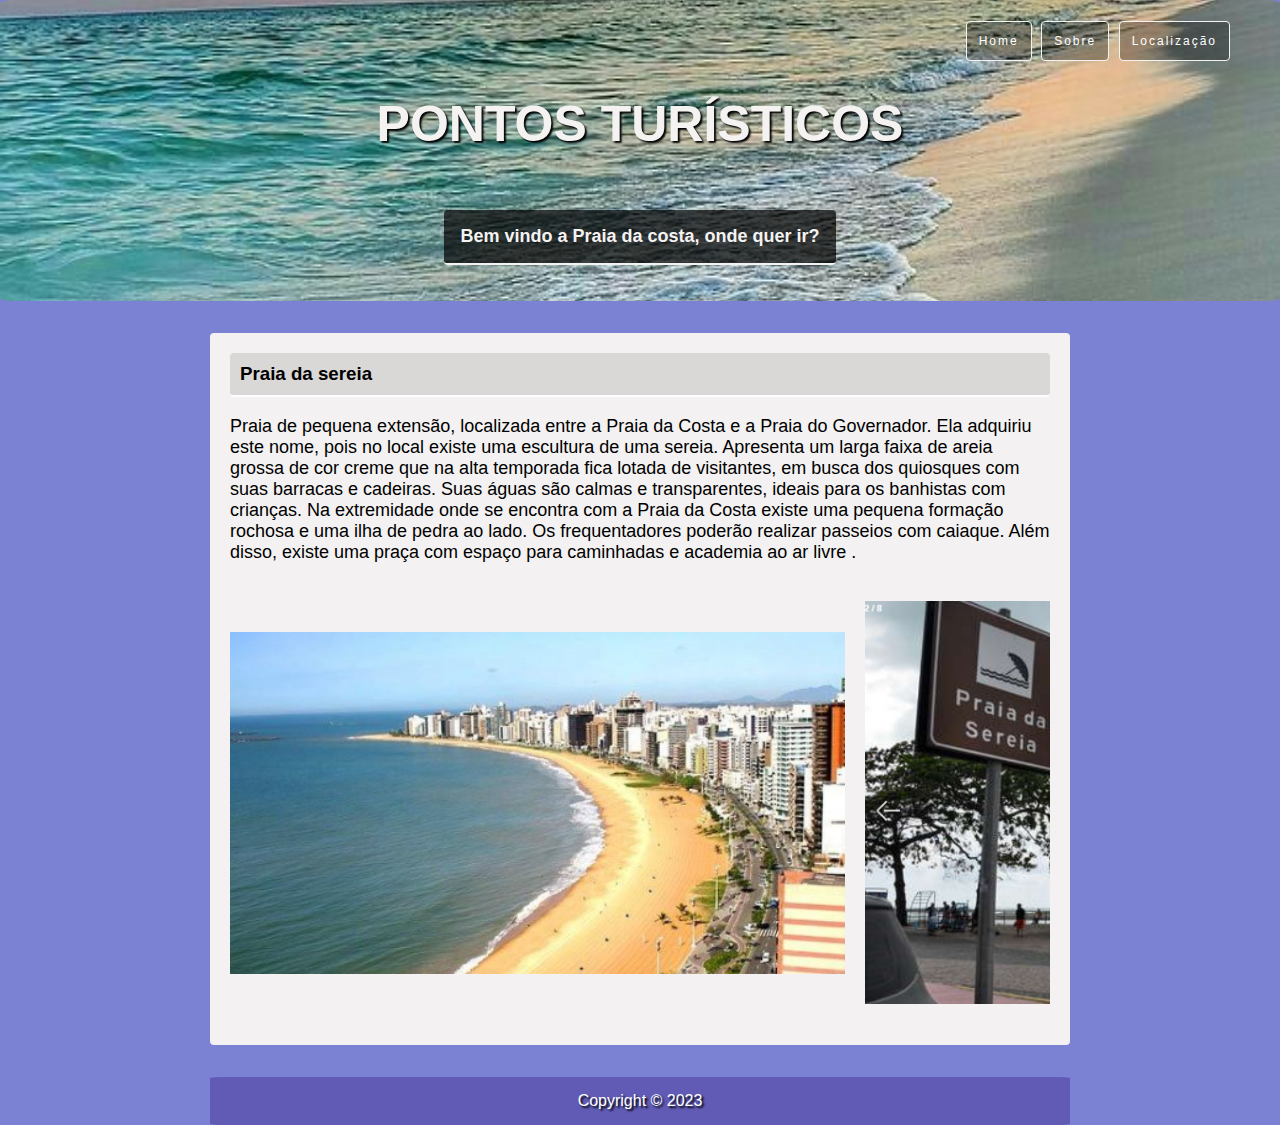
<file: index.html>
<!DOCTYPE html>
<html lang="pt-br">
<head>
    <meta charset="UTF-8">
    <meta name="viewport" content="width=device-width, initial-scale=1.0">
    <link rel="stylesheet" href="estilos.css">
    <script src="script.js" defer></script>
    <title>Praia dos Corais - Página Inicial</title>
</head>
<body>
</style>
<body>
    <header class="topo">
        <nav>
            <ul>
                <li><a href="index.html">Home</a></li>
                <li><a href="sobre.html">Sobre</a></li>
                <li><a href="localização.html">Localização</a></li>
            </ul>
        </nav>
        <div class="baixo">
            <h1>Pontos Turísticos</h1>
<h4>Bem vindo a Praia da costa, onde quer ir?</h4>
        </div>
    </header>
<main>
    <!--<div class="conteiner"> essas divs vão ser para outras atualizaões, não descatar.-->
        <section>
            <article>
                <header>
                <h3>Praia da sereia</h3>
                 </header>
                <p>Praia de pequena extensão, localizada entre a Praia da Costa e a Praia do Governador. Ela adquiriu este nome, pois no local existe uma escultura de uma sereia. Apresenta um larga faixa de areia grossa de cor creme que na alta temporada fica lotada de visitantes, em busca dos quiosques com suas barracas e cadeiras. Suas águas são calmas e transparentes, ideais para os banhistas com crianças. Na extremidade onde se encontra com a Praia da Costa existe uma pequena formação rochosa e uma ilha de pedra ao lado. Os frequentadores poderão realizar passeios com caiaque. Além disso, existe uma praça com espaço para caminhadas e academia ao ar livre .</p>
                <div class="galeria">
                <img src="imagens/imgcapa.png" alt="Praia Da sereia" class="galeria">
                <img src="imagens/img8.png" alt="Praia Da sereia" class="galeria">
                <img src="imagens/img12.png" alt="Praia Da sereia" class="galeria">
                <img src="imagens/img21.png" alt="Praia Da sereia" class="galeria">
                <img src="imagens/img22.png" alt="Praia Da sereia" class="galeria">
                </div>
            </article>
        </section>
<footer>
    Copyright © 2023
</footer>
</body>
</html>
</file>
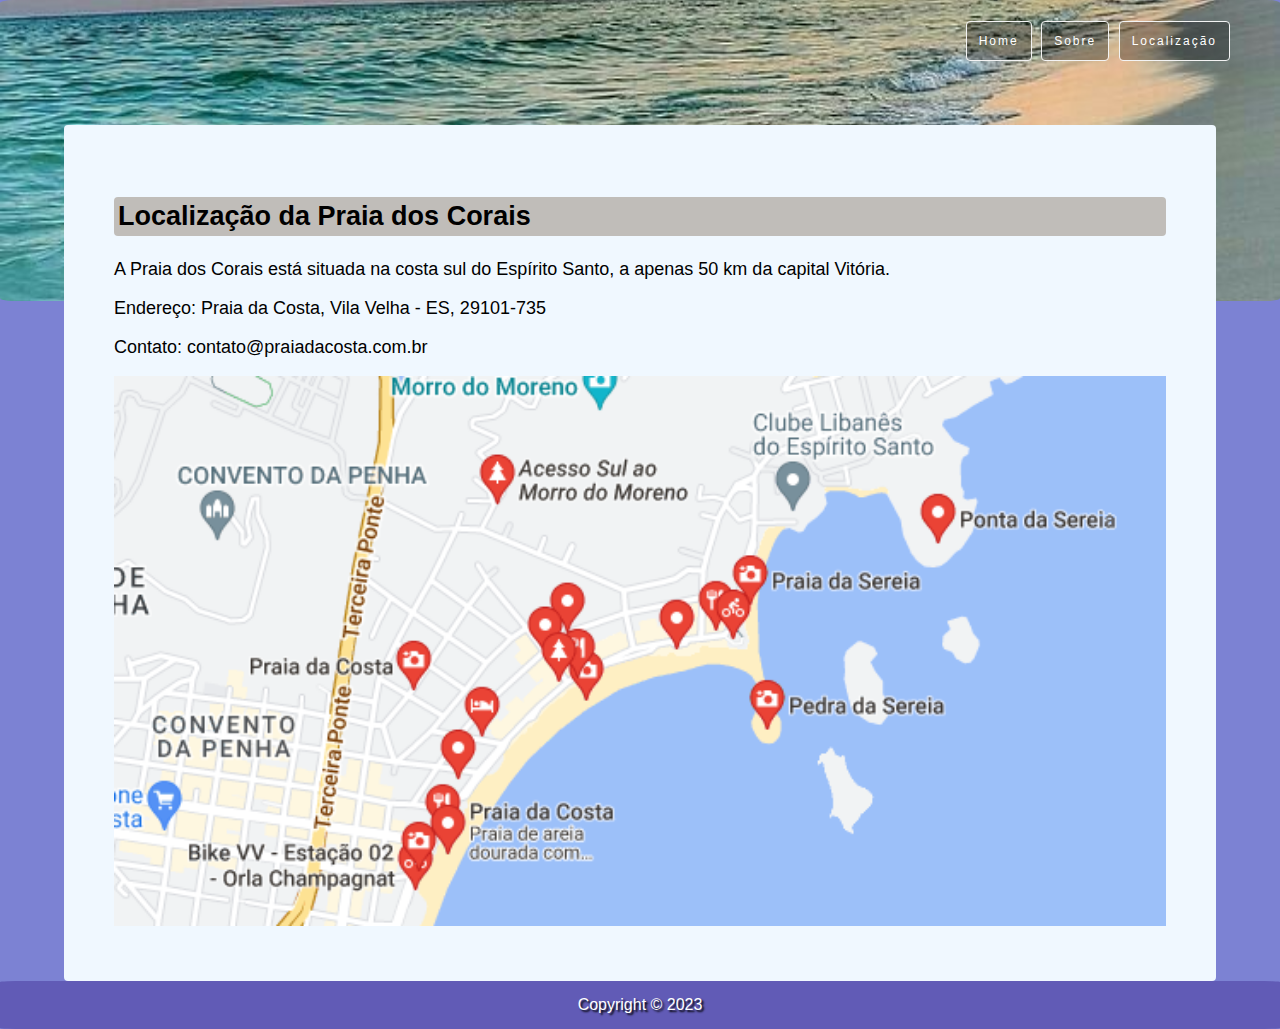
<file: localização.html>
<!DOCTYPE html>
<html lang="pt-br">
<link rel="stylesheet" href="estilos.css">
<head>
    
    <title>Praia dos Corais - Localização</title>
</head>
<head>
    <title>Praia dos Corais</title>
    <header class="topo">
        <nav>
            <ul>
                <li><a href="index.html">Home</a></li>
                <li><a href="sobre.html">Sobre</a></li>
                <li><a href="localização.html">Localização</a></li>
            </ul>
        </nav>
    <section class="content">
        <h2>Localização da Praia dos Corais</h2>
        <p>A Praia dos Corais está situada na costa sul do Espírito Santo, a apenas 50 km da capital Vitória.</p>
        <p>Endereço:  Praia da Costa, Vila Velha - ES, 29101-735</p>
        <p>Contato: contato@praiadacosta.com.br</p>
        <img src="imagens/img23.png" alt="Praia Da costa">

    </section>
    <footer>
        Copyright © 2023
    </footer>
</body>
</html>
</file>
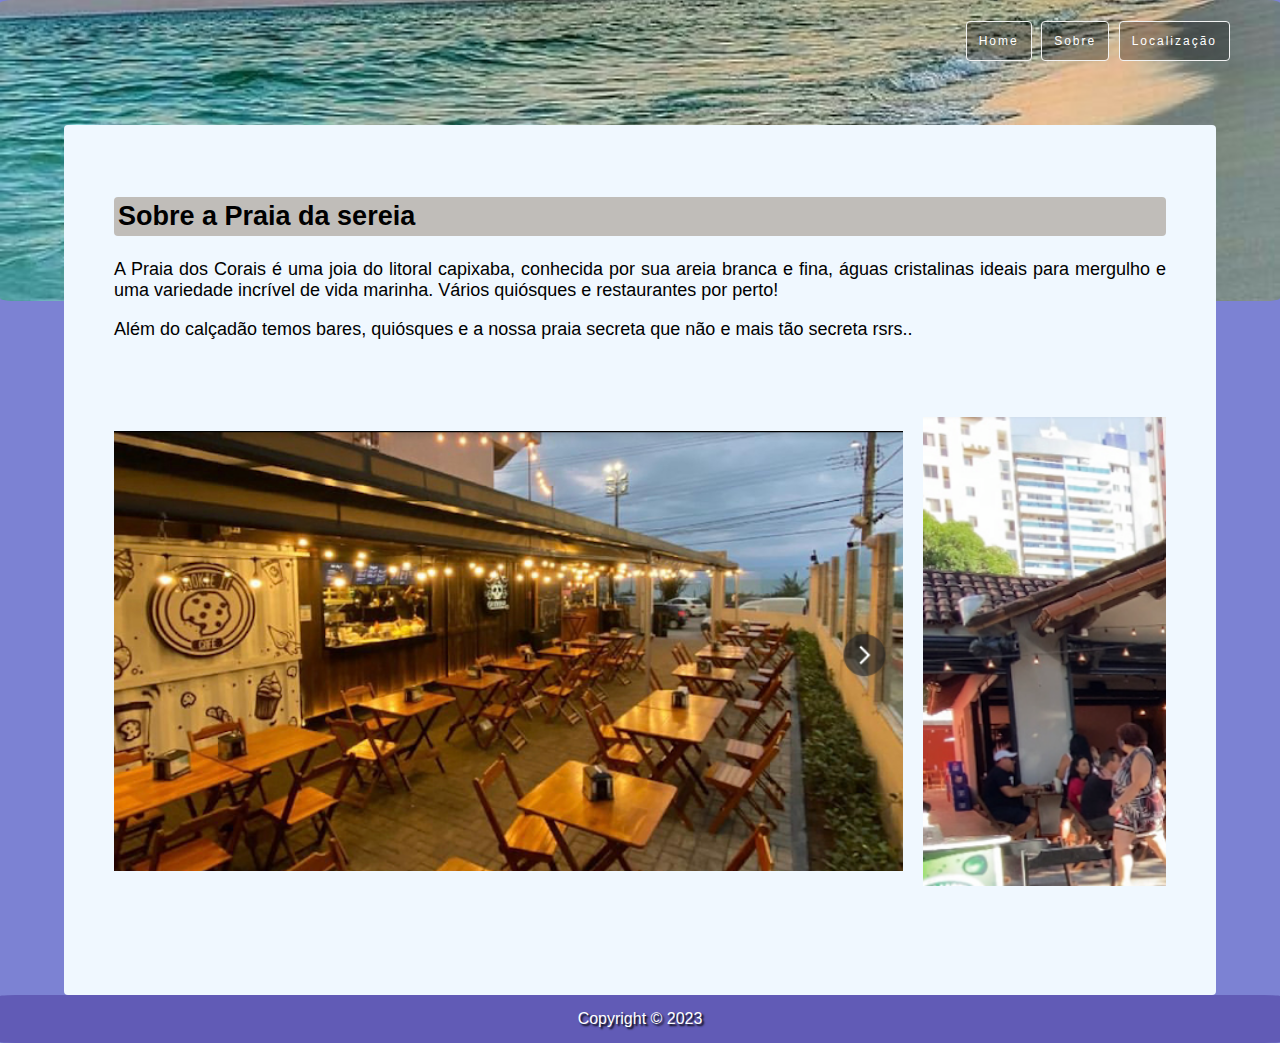
<file: sobre.html>
<!DOCTYPE html>
<html lang="pt-br">
<link rel="stylesheet" href="estilos.css">
<head>
    <!-- Mesmo cabeçalho e links de estilos do index.html -->
    <header class="topo">
        <nav>
            <ul>
                <li><a href="index.html">Home</a></li>
                <li><a href="sobre.html">Sobre</a></li>
                <li><a href="localização.html">Localização</a></li>
            </ul>
        </nav>

    <title>Praia da sereia</title>
</head>
<body>
    <!-- Mesmo cabeçalho, navegação e estrutura do conteúdo do index.html -->
    <section class="content">
        <h2>Sobre a Praia da sereia</h2>
        <p>A Praia dos Corais é uma joia do litoral capixaba, conhecida por sua areia branca e fina, águas cristalinas ideais para mergulho e uma variedade incrível de vida marinha. Vários quiósques e restaurantes por perto!</p>
        <p>Além do calçadão temos bares, quiósques e a nossa praia secreta que não e mais tão secreta rsrs..</p>
        <div class="galeria2">
            <img src="imagens/img10.png" alt="Praia Da sereia" class="galeria2">
            <img src="imagens/img11.png" alt="Praia Da sereia" class="galeria2">
            <img src="imagens/img12.png" alt="Praia Da sereia" class="galeria2">
            <img src="imagens/img13.png" alt="Praia Da sereia" class="galeria2">
            <img src="imagens/img14.png" alt="Praia Da sereia" class="galeria2">
            <img src="imagens/img15.png" alt="Praia Da sereia" class="galeria2">
            </div>    </section>
    <!-- Mesmo rodapé do index.html -->
</body>
<footer>
    Copyright © 2023
</footer>
</html>
</file>
<file: estilos.css>
body{
        font-family: Arial, Helvetica, sans-serif;
        margin: 0;
        background-color: rgb(124, 130, 211);

    }
       .topo{
        background-image:url(imagens/img2.jpg);
        height: 300px;
        background-size: cover;
        background-position:right center;
        padding-top: 1px;
        border-radius: 1%;
    }
    .baixo{
        margin: 50px auto 0;
        width: 80%;
        text-align: center;
        color: rgb(245, 242, 242);
        margin-top: 0;
    }
    .baixo h1{
        font-size: 50px;
        text-shadow: 2px 2px 2px  black;
        text-transform: uppercase;
    }
    .baixo h4{
    background-color: rgba(0, 0, 0, .7);
    font-size: 18px;
    display: inline-block;
    padding: 16px;
    border-bottom: 2px solid;
    border-radius: 4px;

  }
  .topo nav ul{
    margin: 20px 50px 0 0;
    text-align: right;

  }
  .topo nav li{
    display: inline-block;
    list-style-type: none;
    border: 1px solid rgb(243, 243, 243);
    margin-left: 5px ;
    border-radius: 4px;

  }
.topo nav a{
    background-color: rgba(0, 0, 0, .3);
    padding: 12px;
    display: block;
    color: white;
    text-decoration: none;
    text-decoration: uppercase;
    font-size: 12px;
    letter-spacing: 2px;
}
.topo nav a:hover{
    background-color: rgba(0, 0, 0, .5);
}
main {
    width: 80%;
    margin: auto;
    min-width: 400px;
    max-width: 860px;
}

article{
    background-color: rgb(243, 241, 241);
    padding: 20px;
    margin-bottom: 32px;
    margin-top: 32px;
    border-radius: 4px;

}
article h3{
    border-bottom: 2px solid white;
    background-color: rgb(218, 215, 215);
    padding: 10px;
    margin-top: 0;
    border-radius: 4px;

}
a {
    background-color: rgb(218, 215, 215);
    display: inline-block;
    padding: 8px;
    border-radius: 4px;
}
footer{
    color: white;
    background-color: rgb(97, 91, 182);
    text-align: center;
    padding: 15px;
    text-shadow: 2px 2px 2px black;
    border-radius: 2%;
}
.content {
    
    font-size: 18px;
    padding: 50px;
    border-radius: 4px;
    text-align: justify;
    color: black;
    background-color: aliceblue;
    margin-top: 5%;
    margin-left: 5%;
    margin-right: 5%;
}
.galeria {
    display: flex;
    align-items: center;
    column-gap: 20px;
    overflow-x: scroll;
    scroll-snap-type: x mandatory;
    scroll-snap-align: center;
    min-width: 75%;
    width: 100%;
    height: 100%;
    object-fit: cover;
}
.galeria2 {
    display: flex;
    align-items: center;
    column-gap: 20px;
    overflow-x: scroll;
    scroll-snap-type: x mandatory;
    scroll-snap-align: center;
    min-width: 75%;
    width: 100%;
    height: 100%;
    object-fit: cover;
}
p {
    font-size: large;
}
img {
    width: 100%;
    height: 100%
}
h2 {
    padding: 4px;
    background-color: rgb(192, 189, 185);
    border-radius: 4px;
}
</file>
